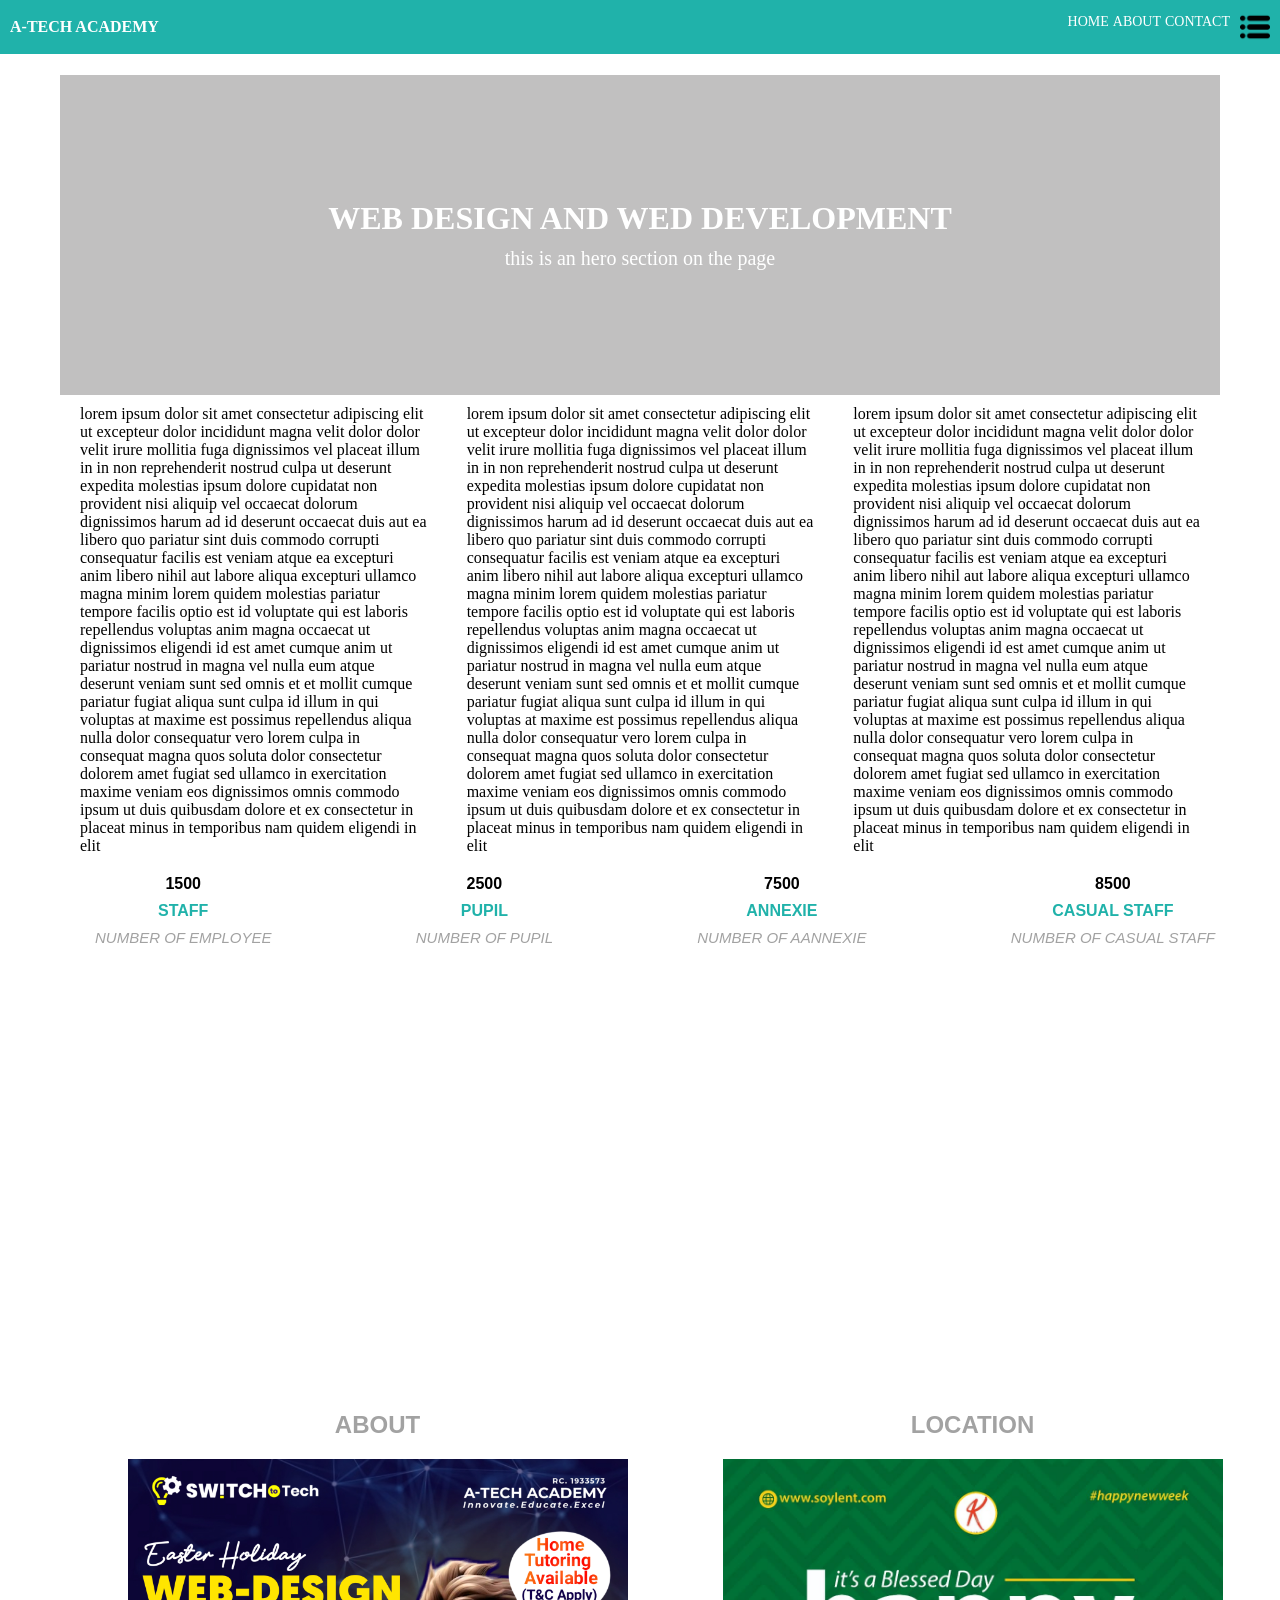
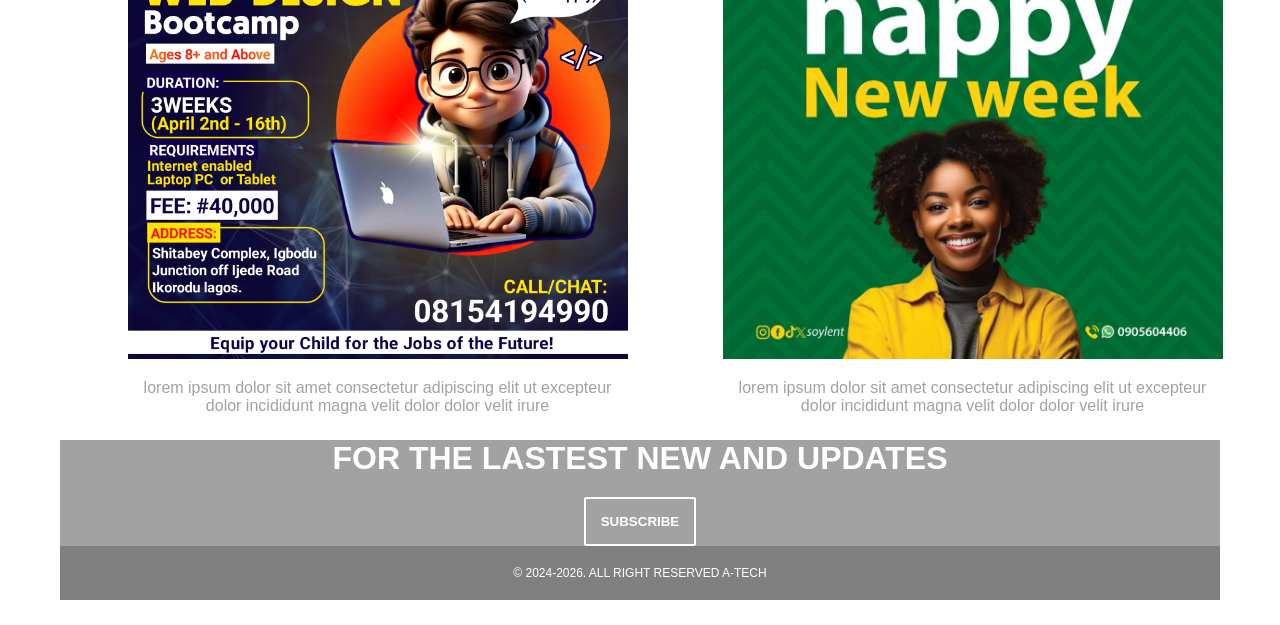
<file: index.html>
<!DOCTYPE html>
<html lang="en">

<head>
  <meta charset="UTF-8">
  <meta name="viewport" content="width=device-width, initial-scale=1.0">
  <title>MUSTEQEEM</title>
  <link rel="stylesheet" href="style.css">
</head>

<body>
  <div class="container">
    <header>
      <div class="brand-name">
        A-TECH ACADEMY
      </div>
      <div class="menu-list" id="menu-list">
        <div class="menu-items" id="menu-items">
          <a href="#home">HOME</a>
          <a href="#about">ABOUT</a>
          <a href="#contact">CONTACT</a>
        </div>
        <div class="menu-icon" id="menu-icon" onclick="toggle()">
          <img src="menu.png" alt="menu icon">
        </div>
      </div>
    </header>

    <div class="hero-section" id="home">
      <div class="hero-text">
        <h1>WEB DESIGN AND WED DEVELOPMENT</h1>
        <p>this is an hero section on the page</p>
      </div>
    </div>
    <div class="about-section" id="about">
      <div class="about-text">
        <div>
          lorem ipsum dolor sit amet consectetur adipiscing elit ut excepteur dolor incididunt magna velit dolor dolor
          velit irure
          mollitia fuga dignissimos vel placeat illum in in non reprehenderit nostrud culpa ut deserunt expedita
          molestias ipsum
          dolore cupidatat non provident nisi aliquip vel occaecat dolorum dignissimos harum ad id deserunt occaecat
          duis aut ea
          libero quo pariatur sint duis commodo corrupti consequatur facilis est veniam atque ea excepturi anim libero
          nihil aut
          labore aliqua excepturi ullamco magna minim lorem quidem molestias pariatur tempore facilis optio est id
          voluptate qui
          est laboris repellendus voluptas anim magna occaecat ut dignissimos eligendi id est amet cumque anim ut
          pariatur nostrud
          in magna vel nulla eum atque deserunt veniam sunt sed omnis et et mollit cumque pariatur fugiat aliqua sunt
          culpa id
          illum in qui voluptas at maxime est possimus repellendus aliqua nulla dolor consequatur vero lorem culpa in
          consequat
          magna quos soluta dolor consectetur dolorem amet fugiat sed ullamco in exercitation maxime veniam eos
          dignissimos omnis
          commodo ipsum ut duis quibusdam dolore et ex consectetur in placeat minus in temporibus nam quidem eligendi in
          elit
        </div>
        <div>
          lorem ipsum dolor sit amet consectetur adipiscing elit ut excepteur dolor incididunt magna velit dolor dolor
          velit irure
          mollitia fuga dignissimos vel placeat illum in in non reprehenderit nostrud culpa ut deserunt expedita
          molestias ipsum
          dolore cupidatat non provident nisi aliquip vel occaecat dolorum dignissimos harum ad id deserunt occaecat
          duis aut ea
          libero quo pariatur sint duis commodo corrupti consequatur facilis est veniam atque ea excepturi anim libero
          nihil aut
          labore aliqua excepturi ullamco magna minim lorem quidem molestias pariatur tempore facilis optio est id
          voluptate qui
          est laboris repellendus voluptas anim magna occaecat ut dignissimos eligendi id est amet cumque anim ut
          pariatur nostrud
          in magna vel nulla eum atque deserunt veniam sunt sed omnis et et mollit cumque pariatur fugiat aliqua sunt
          culpa id
          illum in qui voluptas at maxime est possimus repellendus aliqua nulla dolor consequatur vero lorem culpa in
          consequat
          magna quos soluta dolor consectetur dolorem amet fugiat sed ullamco in exercitation maxime veniam eos
          dignissimos omnis
          commodo ipsum ut duis quibusdam dolore et ex consectetur in placeat minus in temporibus nam quidem eligendi in
          elit
        </div>
        <div>
          lorem ipsum dolor sit amet consectetur adipiscing elit ut excepteur dolor incididunt magna velit dolor dolor
          velit irure
          mollitia fuga dignissimos vel placeat illum in in non reprehenderit nostrud culpa ut deserunt expedita
          molestias ipsum
          dolore cupidatat non provident nisi aliquip vel occaecat dolorum dignissimos harum ad id deserunt occaecat
          duis aut ea
          libero quo pariatur sint duis commodo corrupti consequatur facilis est veniam atque ea excepturi anim libero
          nihil aut
          labore aliqua excepturi ullamco magna minim lorem quidem molestias pariatur tempore facilis optio est id
          voluptate qui
          est laboris repellendus voluptas anim magna occaecat ut dignissimos eligendi id est amet cumque anim ut
          pariatur nostrud
          in magna vel nulla eum atque deserunt veniam sunt sed omnis et et mollit cumque pariatur fugiat aliqua sunt
          culpa id
          illum in qui voluptas at maxime est possimus repellendus aliqua nulla dolor consequatur vero lorem culpa in
          consequat
          magna quos soluta dolor consectetur dolorem amet fugiat sed ullamco in exercitation maxime veniam eos
          dignissimos omnis
          commodo ipsum ut duis quibusdam dolore et ex consectetur in placeat minus in temporibus nam quidem eligendi in
          elit
        </div>
      </div>
      <div class="about-stat">
        <div class="stat">
          <p class="stat-number">1500</p>
          <p class="stat-label">STAFF</p>
          <p class="stat-legend">NUMBER OF EMPLOYEE</p>
        </div>
        <div class="stat">
          <p class="stat-number">2500</p>
          <p class="stat-label">PUPIL</p>
          <p class="stat-legend">NUMBER OF PUPIL</p>
        </div>
        <div class="stat">
          <p class="stat-number">7500</p>
          <p class="stat-label">ANNEXIE</p>
          <p class="stat-legend">NUMBER OF AANNEXIE</p>
        </div>
        <div class="stat">
          <p class="stat-number">8500</p>
          <p class="stat-label">CASUAL STAFF</p>
          <p class="stat-legend">NUMBER OF CASUAL STAFF</p>
        </div>
      </div>
    </div>
  </div>
  <div class="parallax-section">
    <div class="parallax-text">
      <h2>Parallax Hero</h2>
      <p>lorem ipsum dolor sit amet consectetur adipiscing elit ut excepteur dolor incididunt magna velit dolor
        dolor
        velit irure</p>
    </div>
  </div>

  <div class="contact-section" id="contact">
    <article>
      <h2>
        ABOUT
      </h2>
      <img src="FLIER.jpg" alt="">
      <div class="article-text">lorem ipsum dolor sit amet consectetur adipiscing elit ut excepteur dolor incididunt
        magna velit dolor
        dolor
        velit irure</div>
    </article>
    <article>
      <h2>
        LOCATION
      </h2>
      <img src="chidera.jpg" alt="">
      <div class="article-text">lorem ipsum dolor sit amet consectetur adipiscing elit ut excepteur dolor incididunt
        magna velit dolor
        dolor
        velit irure</div>
    </article>
  </div>
  <div class="footer-section">
    <div class="footer-banner">
      <h1>FOR THE LASTEST NEW AND UPDATES</h1>
      <button>
        SUBSCRIBE
      </button>
    </div>
    <footer>
      &copy; 2024-2026. ALL RIGHT RESERVED A-TECH
    </footer>
  </div>
  </div>
  <script src="script.js"></script>
</body>

</html>
</file>
<file: style.css>
* {
  margin: 0;
  padding: 0;
}

body {
  box-sizing: border-box;
  padding: 25px 60px;
}

.container {
  max-width: 100%;
  display: flex;
  align-items: center;
  flex-direction: column;
  padding: 20px;
}

header {
  display: flex;
  position: fixed;
  justify-content: space-between;
  height: 50px;
  /* border: 1px solid; */
  left: 0;
  right: 0;
  top: 0;
  padding: 2px 10px;
  align-items: center;
  background-color: lightseagreen;
  color: white;
  font-family: Verdana;
  font-weight: 600;
}

.menu-list {
  display: flex;
  gap: 10px;
}

a {
  text-decoration: none;
  color: white;
  font-weight: 400;
  font-size: 14px;
}

.hero-section {
  width: 100%;
  height: 300px;
  background-color: rgb(193, 192, 192);
  color: white;
  display: flex;
  justify-content: center;
  align-items: center;
  padding: 10px 20px;
  margin-top: 30px;
  margin-bottom: 10px;
}

.hero-text {
  font-family: 'Arial black';
  width: 80%;
  text-align: center;
}

.hero-text p {
  font-family: 'arial narrow';
  font-size: 20px;
  margin-top: 10px;
}

.about-section {
  width: 100%;
  padding: 20pxs;
}

.about-text,
.about-stat {
  display: flex;
  gap: 40px;
}

about-text div {
  text-align: justify;
}

.about-stat {
  gap: 30px;
  padding: 20px 5px;
  text-align: center;
  width: 100%;
  justify-content: space-between;
  padding: 20px 15px;
}

.stat {
  font-family: sans-serif;
  font-weight: 500;
  font-size: 15px;
}

.stat-number,
.stat-label {
  font-weight: 600;
  font-size: 16px;
}

.stat-label {
  color: lightseagreen;
  margin: 9px 0;
}

.stat-legend {
  color: #a2a2a2;
  font-style: italic;
  font-weight: 300;
}

.parallax-section {
  background: url(./3\ STUDENTS.jpg);
  display: flex;
  justify-content: center;
  align-items: center;
  background-position: center;
  background-repeat: no-repeat;
  background-attachment: fixed;
  background-size: cover;
  text-align: right;
  height: 400px;
  padding-right: 50px;
  width: 100%;
}

.parallax-text {
  width: 40%;
  font-family: verdana;
  color: white;
}

.parallax-text p {
  font-family: Arial, Helvetica, sans-serif;
  margin-top: 10px;
  line-height: 1.7;
}

.contact-section {
  display: flex;
  justify-content: space-between;
  width: 100%;
  gap: 30px;
  margin-top: 20px 0;
  padding: 25px 35px;
}

article {
  max-width: 100%;
  text-align: center;
  width: 100%;
  color: #a2a2a2;
  display: flex;
  flex-direction: column;
  gap: 20px;
  align-items: center;
  font-family: 'Franklin Gothic Medium', 'Arial Narrow', Arial, sans-serif;
}

article img {
  min-width: 350px;
  max-width: 500px;
  width: 100%;
}

.article-text {
  font-family: Arial;
  max-width: 500px;
}

.footer-section {
  width: 100%;
  background-color: #a2a2a2;
  color: white;
  display: flex;
  flex-direction: column;
  justify-content: center;
  align-items: center;
  overflow: hidden;
  font-family: Verdana, Geneva, Tahoma, sans-serif;
}

.footer-banner {
  text-align: center;

}

footer {
  padding: 20px;
  text-align: center;
  width: 100%;
  background-color: gray;
}

button {
  background-color: transparent;
  color: white;
  border-radius: 2px;
  padding: 10px 12px;
  margin-top: 20px;
  font-weight: bolder;
  border: 2px solid;
  padding: 15px;
}

.menu-icon {
  display: flex;
}

.menu-icon img {
  width: 30px;
}

@media (max-width:600px) {
  .menu-icon {
    display: block;
  }

  .menu-items {
    display: flex;
    position: absolute;
    top: 50px;
    right: 0;
    width: 200px;
    padding: 20px;
    left: 0;
    bottom: 0;
    background-color: aqua;
  }

  .about-stat,
  .about-text {
    flex-direction: column;
    gap: 10px;
  }

  .about-stat {
    gap: 30px;
  }

  .parallax-section {
    justify-content: center;
    text-align: center;
    padding-left: 0;
  }

  .parallax-text {
    width: 100%;
  }

  .contact-section {
    flex-direction: column;
  }
}

footer {
  font-size: 12px;
}
</file>
